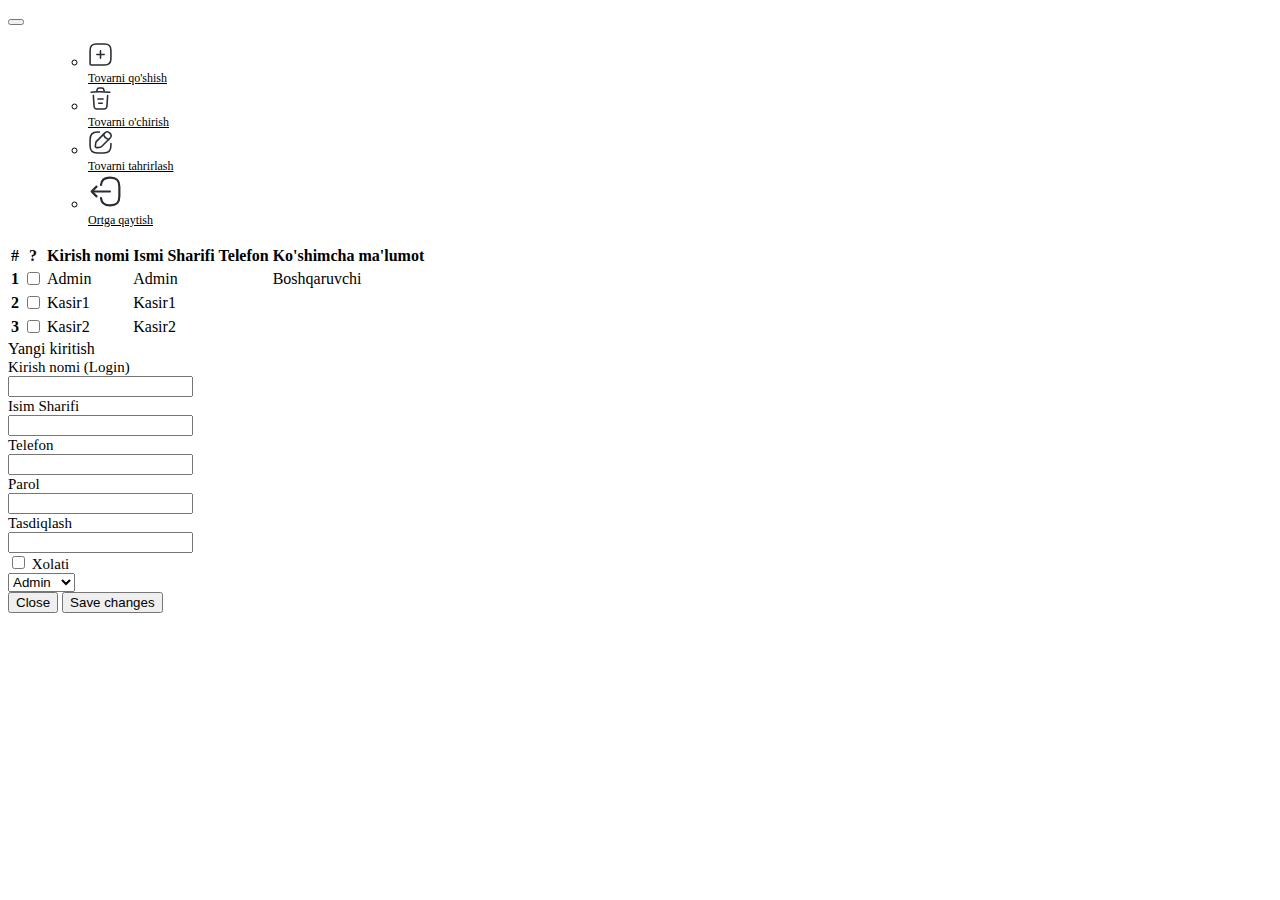
<file: ishchilar.html>
<!DOCTYPE html>
<html lang="en">
<head>
    <meta charset="UTF-8">
    <meta name="viewport" content="width=device-width, initial-scale=1.0">
    <link href="https://cdn.jsdelivr.net/npm/bootstrap@5.2.3/dist/css/bootstrap.min.css" rel="stylesheet" integrity="sha384-rbsA2VBKQhggwzxH7pPCaAqO46MgnOM80zW1RWuH61DGLwZJEdK2Kadq2F9CUG65" crossorigin="anonymous">
    <link rel="stylesheet" href="https://cdn.jsdelivr.net/npm/bootstrap-icons@1.10.5/font/bootstrap-icons.css">
    <link rel="stylesheet" href="./assets/css/product-list.css">
    <link rel="stylesheet" href="./assets/css/style.css">
    <title>Document</title>
</head>
<body>
    
<!-- Navbar -->
<nav class="navbar navbar-expand-lg navbar-light bg-light">
    <div class="container-fluid">
      <button class="navbar-toggler" type="button" data-bs-toggle="collapse" data-bs-target="#navbarNav" aria-controls="navbarNav" aria-expanded="false" aria-label="Toggle navigation">
        <span class="navbar-toggler-icon"></span>
    </button>
      <div class="collapse navbar-collapse" id="navbarNav">
        <ul class="navbar-nav text-lg-center">
            <ul class="navbar-nav text-lg-center rounded mx-2">
            <li class="nav-item mt-2" data-bs-toggle="tooltip" data-bs-placement="right" title="Tovar qo'shish">
                <a class="nav-link" href="#" data-bs-toggle="modal" data-bs-target="#modal">
                  <img src="./assets/icons/message-add.svg" alt="Tovar qo'shish" width="25">
                  <span class="text-dark fw-semibold" id="semibold">Tovarni qo'shish</span>
                </a>
              </li>
          <li class="nav-item mt-2" data-bs-toggle="tooltip" data-bs-placement="right" title="Tovar o'chirish">
            <a class="nav-link" href="#">
              <img src="./assets/icons/trash.svg" width="25" alt="">
              <span class="text-dark fw-semibold" id="semibold">Tovarni  o'chirish</span>
            </a>
          </li>
          <li class="nav-item mt-2" data-bs-toggle="tooltip" data-bs-placement="right" title="Tovar tahrirlash">
            <a class="nav-link" href="#">
              <img src="./assets/icons/edit.svg" width="25" alt="">
              <span class="text-dark fw-semibold" id="semibold">Tovarni  tahrirlash</span>
            </a>
          </li>
            </ul>
            <ul class="navbar-nav text-lg-center rounded py-1">
                    <li class="nav-item" data-bs-toggle="tooltip" data-bs-placement="right" title="Chiqish">
                      <a class="nav-link" href="/">
                        <img src="./assets/icons/logout.svg" alt="Tovar qo'shish" width="35">
                        <span class="text-dark fw-semibold" id="semibold">Ortga qaytish</span>
                      </a>
                    </li>
                </ul>
        </ul>
      </div>
      <!-- End Barcode options -->
    </div>
  </nav>


  <div class="container-fluid my-3 rounded">
    <div class="product_wrapper">
<table class="table table-bordered product_list">
<tbody>
<tr>
    <th scope="col">#</th>
    <th scope="col">?</th>
    <th scope="col">Kirish nomi</th>
    <th scope="col">Ismi Sharifi</th>
    <th scope="col">Telefon</th>
    <th scope="col">Ko'shimcha ma'lumot</th>
</tr>

<tr>
    <!-- Id bu backendan keladigon id va class bilan id olinadi -->
    <th scope="row" id="1" class="product_id">1</th>
    <td><input type="checkbox"></td>
    <td data-bs-toggle="modal" href="#modal" role="button">Admin</td>
    <td data-bs-toggle="modal" href="#modal" role="button">Admin</td>
    <td data-bs-toggle="modal" href="#modal" role="button"></td>
    <td data-bs-toggle="modal" href="#modal" role="button">Boshqaruvchi</td>
  </tr>
  <tr>
    <!-- Id bu backendan keladigon id va class bilan id olinadi -->
    <th scope="row" id="1" class="product_id">2</th>
    <td><input type="checkbox"></td>
    <td data-bs-toggle="modal" href="#modal" role="button">Kasir1</td>
    <td data-bs-toggle="modal" href="#modal" role="button">Kasir1</td>
    <td data-bs-toggle="modal" href="#modal" role="button"></td>
    <td data-bs-toggle="modal" href="#modal" role="button"></td>
  </tr>
  <tr>
    <!-- Id bu backendan keladigon id va class bilan id olinadi -->
    <th scope="row" id="1" class="product_id">3</th>
    <td><input type="checkbox"></td>
    <td data-bs-toggle="modal" href="#modal" role="button">Kasir2</td>
    <td data-bs-toggle="modal" href="#modal" role="button">Kasir2</td>
    <td data-bs-toggle="modal" href="#modal" role="button"></td>
    <td data-bs-toggle="modal" href="#modal" role="button"></td>
  </tr>
</tbody>
</table>
</div>
</div>




<div class="modal fade" id="modal" aria-hidden="true"  tabindex="-1">
    <div class="modal-dialog">
      <div class="modal-content">
        <div class="modal-header">
          Yangi kiritish
        </div>
        <div class="modal-body">
            <!-- Inputs -->
          <div class="row mt-2">
            <div class="col-5">
                    <label class="form-label">Kirish nomi (Login)</label>
            </div>
            <div class="col-7">
                <input type="text" class="form-control ">
            </div>
        </div>

        <div class="row mt-2">
            <div class="col-5">
                    <label class="form-label">Isim Sharifi</label>
            </div>
            <div class="col-7">
                <input type="text" class="form-control">
            </div>
        </div>

        <div class="row mt-2">
            <div class="col-5">
                    <label class="form-label">Telefon</label>
            </div>
            <div class="col-7">
                <input type="number" class="form-control ">
            </div>
        </div>

        <div class="row mt-2">
            <div class="col-5">
                    <label class="form-label">Parol</label>
            </div>
            <div class="col-7">
                <input type="password" class="form-control ">
            </div>
        </div>

        <div class="row mt-2">
            <div class="col-5">
                    <label class="form-label">Tasdiqlash</label>
            </div>
            <div class="col-7">
                <input type="password" class="form-control ">
            </div>
        </div>

        <div class="row mt-2">
            <div class="col-5">
                    <label class="form-label"><input type="checkbox"> Xolati</label>
            </div>
            <div class="col-7">
                <select class="form-select">
                    <option value="1">Admin</option>
                    <option value="2">Kassir1</option>
                    <option value="3">Kassir2</option>
                  </select>
            </div>
        </div>
            </div>
            <div class="modal-footer">
                <button type="button" class="btn btn-secondary" data-bs-dismiss="modal">Close</button>
                <button type="button" class="btn btn-primary">Save changes</button>
              </div>
          </div>
        </div>
      </div>

<script src="https://cdn.jsdelivr.net/npm/bootstrap@5.2.3/dist/js/bootstrap.bundle.min.js" integrity="sha384-kenU1KFdBIe4zVF0s0G1M5b4hcpxyD9F7jL+jjXkk+Q2h455rYXK/7HAuoJl+0I4" crossorigin="anonymous"></script>
</body>
</html>
</file>
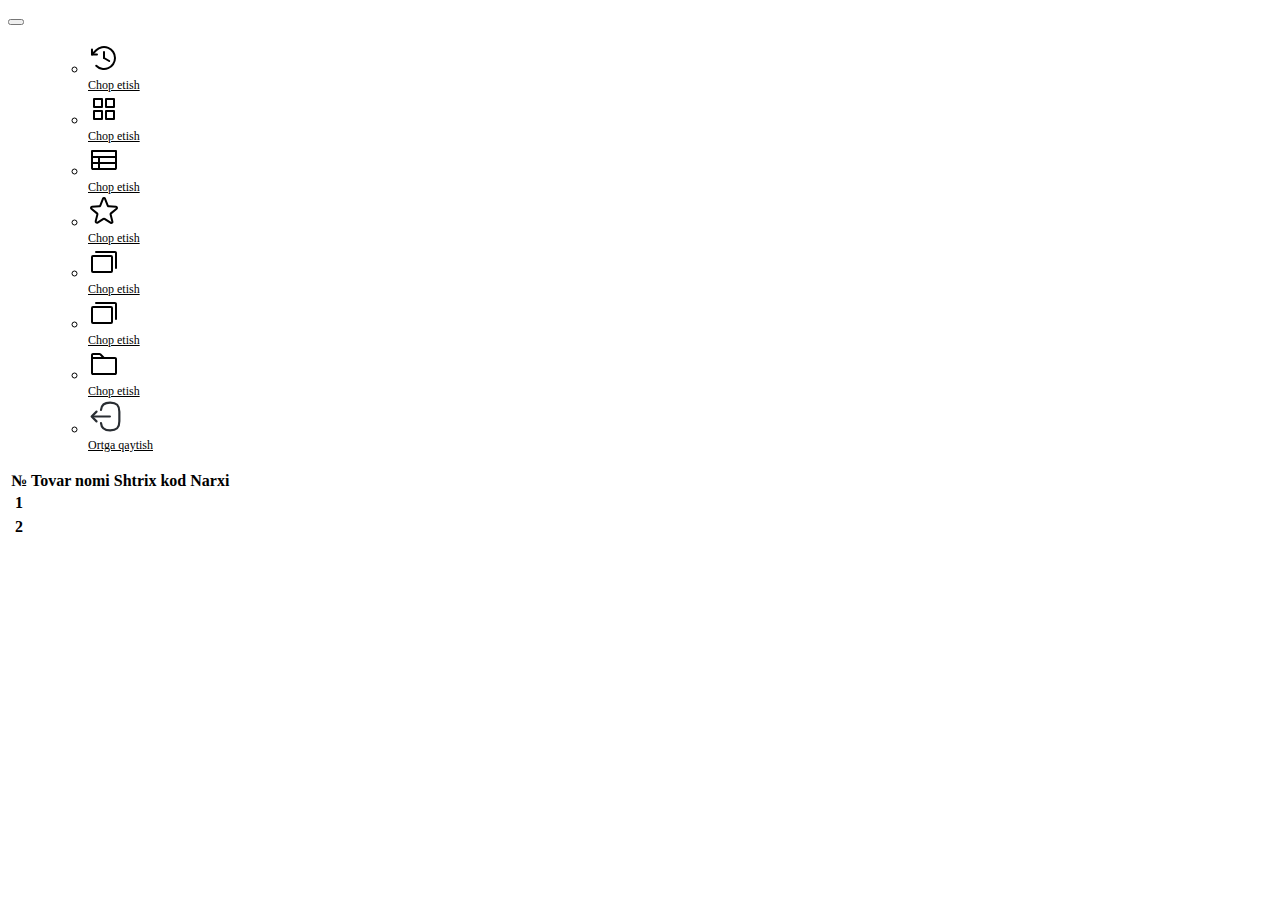
<file: tarozi.html>
<!DOCTYPE html>
<html lang="en">

<head>
  <meta charset="UTF-8">
  <meta name="viewport" content="width=device-width, initial-scale=1.0">
  <title>Document</title>
  <link href="https://cdn.jsdelivr.net/npm/bootstrap@5.2.3/dist/css/bootstrap.min.css" rel="stylesheet"
    integrity="sha384-rbsA2VBKQhggwzxH7pPCaAqO46MgnOM80zW1RWuH61DGLwZJEdK2Kadq2F9CUG65" crossorigin="anonymous">
  <link rel="stylesheet" href="https://cdn.jsdelivr.net/npm/bootstrap-icons@1.10.5/font/bootstrap-icons.css">
  <link rel="stylesheet" href="./assets/css/product-list.css">
  <link rel="stylesheet" href="./assets/css/style.css">
</head>

<body>

  <nav class="navbar navbar-expand-lg navbar-light bg-light">
    <div class="container-fluid">
      <button class="navbar-toggler" type="button" data-bs-toggle="collapse" data-bs-target="#navbarNav"
        aria-controls="navbarNav" aria-expanded="false" aria-label="Toggle navigation">
        <span class="navbar-toggler-icon"></span>
      </button>
      <div class="collapse navbar-collapse" id="navbarNav">
        <ul class="navbar-nav text-lg-center">
          <ul class="navbar-nav text-lg-center  rounded mx-2">
            <li class="nav-item">
              <a class="nav-link" href="#">
                <img src="./assets/icons/ClockCounterClockwise.svg" class="pt-2">
                <span class="text-dark fw-semibold" id="semibold">Chop etish</span>

              </a>
            </li>
          </ul>

          <ul class="navbar-nav text-lg-center  rounded mx-2">
            <li class="nav-item">
              <a class="nav-link" href="#">
                <img src="./assets/icons/SquaresFour.svg" class="pt-2">
                <span class="text-dark fw-semibold" id="semibold">Chop etish</span>

              </a>
            </li>
            <li class="nav-item">
              <a class="nav-link" href="#">
                <img src="./assets/icons/Table.svg" class="pt-2">
                <span class="text-dark fw-semibold" id="semibold">Chop etish</span>

              </a>
            </li>
            <li class="nav-item">
              <a class="nav-link" href="#">
                <img src="./assets/icons/Star.svg" class="pt-2">
                <span class="text-dark fw-semibold" id="semibold">Chop etish</span>

              </a>
            </li>
            <li class="nav-item">
              <a class="nav-link" href="#">
                <img src="./assets/icons/Cards.svg" class="pt-2">
                <span class="text-dark fw-semibold" id="semibold">Chop etish</span>

              </a>
            </li>
            <li class="nav-item">
              <a class="nav-link" href="#">
                <img src="./assets/icons/Cards.svg" class="pt-2">
                <span class="text-dark fw-semibold" id="semibold">Chop etish</span>

              </a>
            </li>
            <li class="nav-item">
              <a class="nav-link" href="#">
                <img src="./assets/icons/Folder.svg" class="pt-2">
                <span class="text-dark fw-semibold" id="semibold">Chop etish</span>

              </a>
            </li>
          </ul>

          <ul class="navbar-nav text-lg-center  rounded py-1">
            <li class="nav-item">
              <a class="nav-link" href="/">
                <img src="./assets/icons/logout.svg" alt="Tovar qo'shish" width="35">
                <span class="text-dark fw-semibold" id="semibold">Ortga qaytish</span>
              </a>
            </li>
          </ul>
        </ul>
      </div>
    </div>
  </nav>


  <div class="container-fluid my-3 rounded">
    <div class="product_wrapper table-responsive">
      <table class="table table-bordered product_list">
        <tbody>
          <tr>
            <th scope="col">№</th>
            <th scope="col">Tovar nomi</th>
            <th scope="col">Shtrix kod</th>
            <th scope="col">Narxi</th>
          </tr>

          <tr>
            <!-- Id bu backendan keladigon id va class bilan id olinadi -->
            <th scope="row" id="1" class="product_id">1</th>
            <td></td>
            <td></td>
            <td></td>

          </tr>
          <tr>
          <tr>
            <!-- Id bu backendan keladigon id va class bilan id olinadi -->
            <th scope="row" id="1" class="product_id">2</th>
            <td></td>
            <td></td>
            <td></td>

          </tr>
        </tbody>
      </table>
    </div>
  </div>


  <script src="https://cdn.jsdelivr.net/npm/bootstrap@5.2.3/dist/js/bootstrap.bundle.min.js"
    integrity="sha384-kenU1KFdBIe4zVF0s0G1M5b4hcpxyD9F7jL+jjXkk+Q2h455rYXK/7HAuoJl+0I4" crossorigin="anonymous">
  </script>
</body>

</html>
</file>
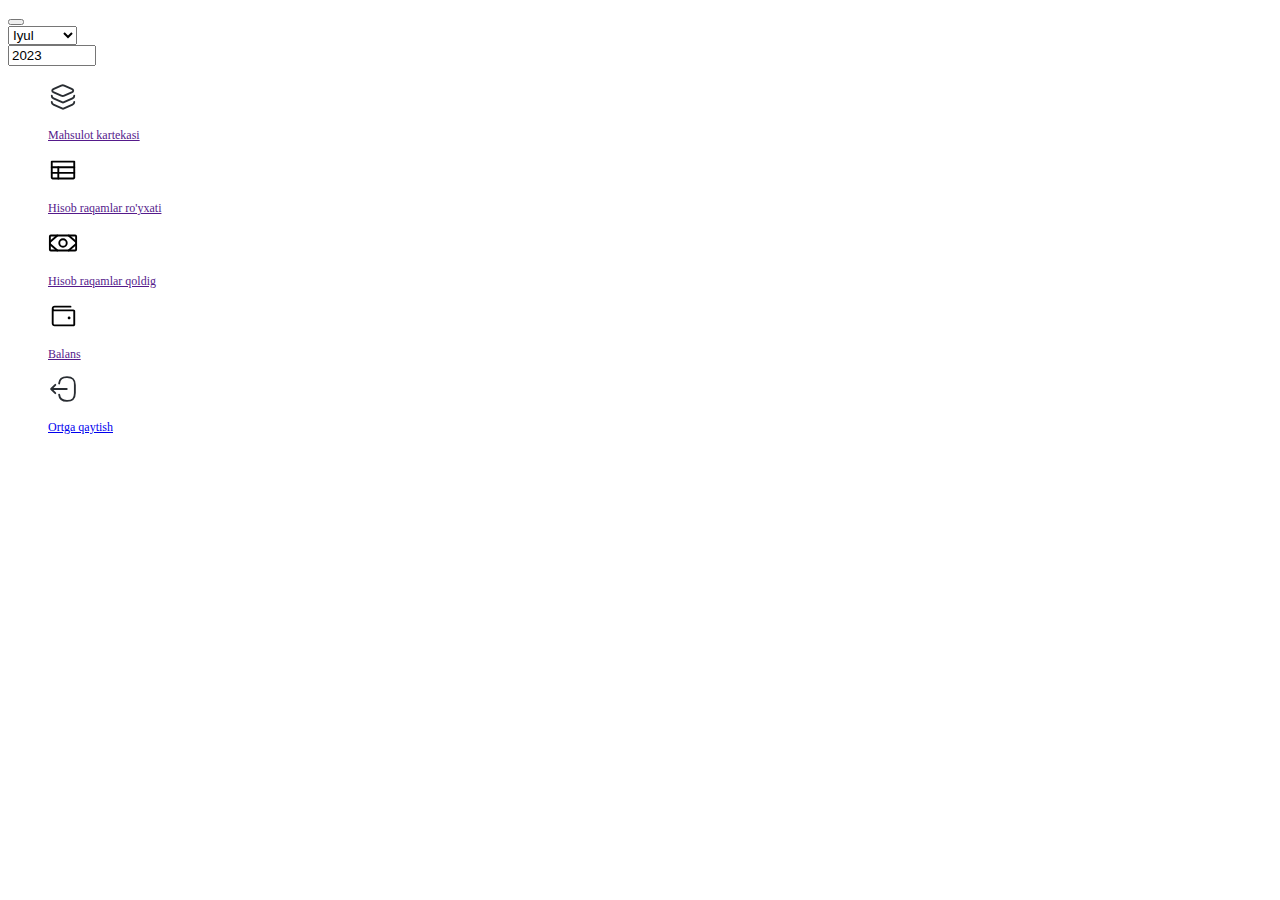
<file: top-navbar.html>
<!DOCTYPE html>
<html lang="en">
<head>
    <meta charset="UTF-8">
    <meta name="viewport" content="width=device-width, initial-scale=1.0">
    <link href="https://cdn.jsdelivr.net/npm/bootstrap@5.0.2/dist/css/bootstrap.min.css" rel="stylesheet"
        integrity="sha384-EVSTQN3/azprG1Anm3QDgpJLIm9Nao0Yz1ztcQTwFspd3yD65VohhpuuCOmLASjC" crossorigin="anonymous">
    <link rel="stylesheet" href="https://cdnjs.cloudflare.com/ajax/libs/font-awesome/6.4.0/css/all.min.css"
        integrity="sha512-iecdLmaskl7CVkqkXNQ/ZH/XLlvWZOJyj7Yy7tcenmpD1ypASozpmT/E0iPtmFIB46ZmdtAc9eNBvH0H/ZpiBw=="
        crossorigin="anonymous" referrerpolicy="no-referrer" />
    <link rel="stylesheet" href="assets/css/style.css">
    <title>Document</title>
</head>
<body>
    <nav class="navbar navbar-expand-sm navbar-light bg-light px-3">
        <div class="container-fluid d-flex align-items-center">
            <button class="navbar-toggler" type="button" data-bs-toggle="collapse" data-bs-target="#navbarNav" aria-controls="navbarNav" aria-expanded="false" aria-label="Toggle navigation">
                <span class="navbar-toggler-icon"></span>
            </button>

            <div class="d-flex justify-content-between align-items-center date-form-wrapper">
                <select class="form-select month-select-form" aria-label="Default select example">
                    <option value="1">Yanvar</option>
                    <option value="2">Febral</option>
                    <option value="3">Mart</option>
                    <option value="3">Aprel</option>
                    <option value="3">May</option>
                    <option value="3">Iyun</option>
                    <option selected value="3">Iyul</option>
                    <option value="3">Avgust</option>
                    <option value="3">Sentabr</option>
                    <option value="3">Oktabr</option>
                    <option value="3">Noyabr</option>
                    <option value="3">Dekabr</option>
                </select>
    
                <form action="">
                    <input type="number" value="2023" class="form-control year-select-form mx-2">
                </form>
            </div>
          <div class="collapse navbar-collapse" id="navbarNav">
            <ul class="navbar-nav d-flex gap-3 mx-3 tovarlar-harakati-navbar">
                <a href="" class="nav-item text-decoration-none d-flex flex-column align-items-center" title="Mahsulot kartekasi">
                    <img src="assets/icons/layer.svg" alt="" width="30">
                    <p class="text-dark text-center fs-6 text-decoration-none mb-0">Mahsulot kartekasi</p>
                </a>

                <a href="" class="nav-item text-decoration-none d-flex flex-column align-items-center" title="Hisob raqamlar ro'yxati">
                    <img src="assets/icons/Table.svg" alt="" width="30">
                    <p class="text-dark text-center fs-6 text-decoration-none mb-0">Hisob raqamlar ro'yxati</p>
                </a>

                <a href="" class="nav-item text-decoration-none d-flex flex-column align-items-center" title="Hisob raqamlar qoldig'i">
                    <img src="assets/icons/Money.svg" alt="" width="30">
                    <p class="text-dark text-center fs-6 text-decoration-none mb-0">Hisob raqamlar qoldig</p>
                </a>

                <a href="" class="nav-item text-decoration-none d-flex flex-column align-items-center" title="Balans">
                    <img src="assets/icons/Wallet.svg" alt="" width="30">
                    <p class="text-dark text-center fs-6 text-decoration-none mb-0">Balans</p>
                </a>

                <a href="/" class="nav-item text-decoration-none d-flex flex-column align-items-center" title="Ortga qaytish">
                    <img src="assets/icons/logout.svg" alt="" width="30">
                    <p class="text-dark text-center fs-6 text-decoration-none mb-0">Ortga qaytish</p>
                </a>
            </ul>
          </div>
        </div>
      </nav>

      <script src="https://cdn.jsdelivr.net/npm/bootstrap@5.0.2/dist/js/bootstrap.bundle.min.js" integrity="sha384-MrcW6ZMFYlzcLA8Nl+NtUVF0sA7MsXsP1UyJoMp4YLEuNSfAP+JcXn/tWtIaxVXM" crossorigin="anonymous"></script>
</body>
</html>
</file>
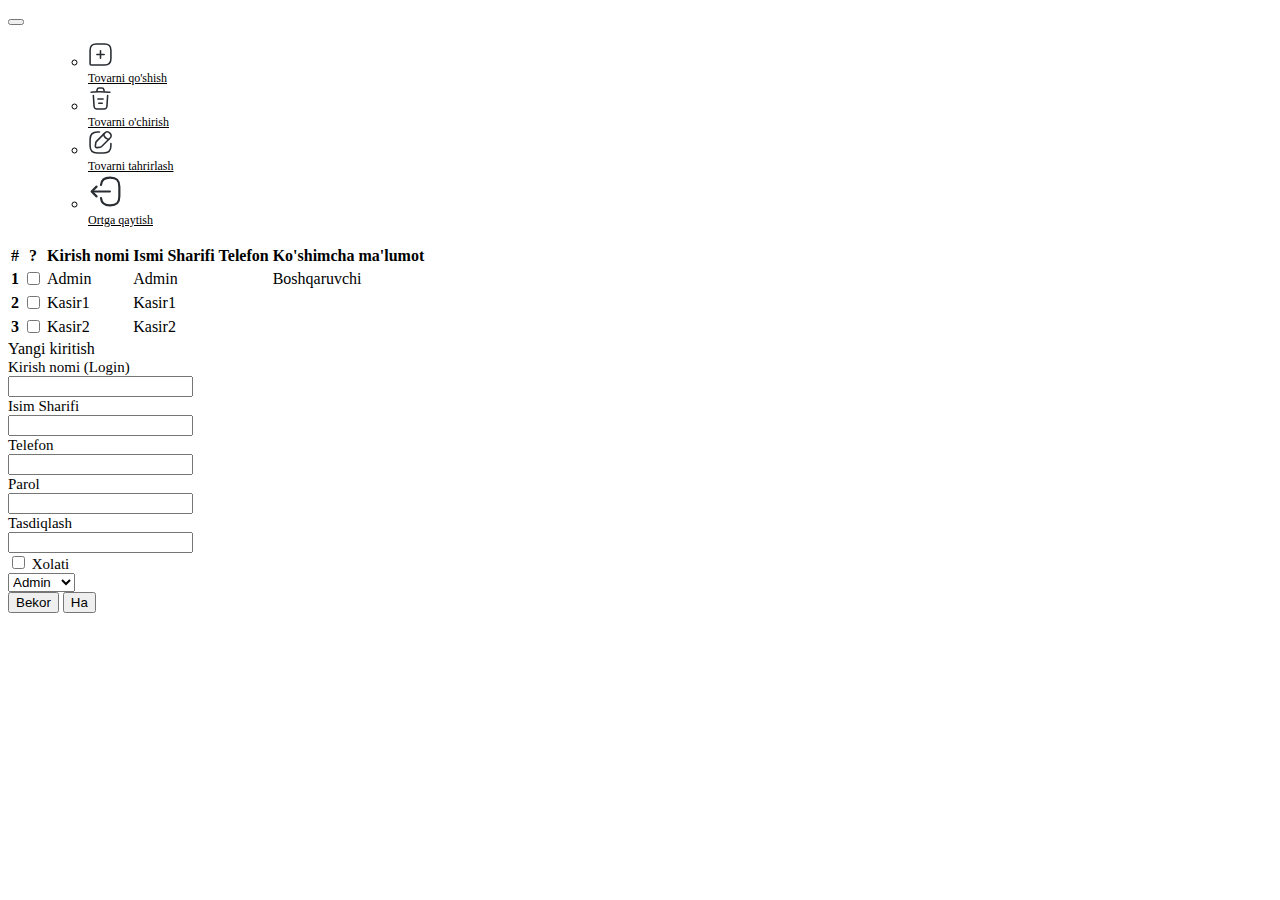
<file: workers.html>
<!DOCTYPE html>
<html lang="en">
<head>
    <meta charset="UTF-8">
    <meta name="viewport" content="width=device-width, initial-scale=1.0">
    <link href="https://cdn.jsdelivr.net/npm/bootstrap@5.2.3/dist/css/bootstrap.min.css" rel="stylesheet" integrity="sha384-rbsA2VBKQhggwzxH7pPCaAqO46MgnOM80zW1RWuH61DGLwZJEdK2Kadq2F9CUG65" crossorigin="anonymous">
    <link rel="stylesheet" href="https://cdn.jsdelivr.net/npm/bootstrap-icons@1.10.5/font/bootstrap-icons.css">
    <link rel="stylesheet" href="./assets/css/product-list.css">
    <link rel="stylesheet" href="./assets/css/style.css">
    <title>Document</title>
</head>
<body>
    
<!-- Navbar -->
<nav class="navbar navbar-expand-lg navbar-light bg-light">
    <div class="container-fluid">
      <button class="navbar-toggler" type="button" data-bs-toggle="collapse" data-bs-target="#navbarNav" aria-controls="navbarNav" aria-expanded="false" aria-label="Toggle navigation">
        <span class="navbar-toggler-icon"></span>
    </button>
      <div class="collapse navbar-collapse" id="navbarNav">
        <ul class="navbar-nav text-lg-center">
            <ul class="navbar-nav text-lg-center rounded mx-2">
            <li class="nav-item mt-2" data-bs-toggle="tooltip" data-bs-placement="right" title="Tovar qo'shish">
                <a class="nav-link" href="#" data-bs-toggle="modal" data-bs-target="#modal">
                  <img src="./assets/icons/message-add.svg" alt="Tovar qo'shish" width="25">
                  <span class="text-dark fw-semibold" id="semibold">Tovarni qo'shish</span>
                </a>
              </li>
          <li class="nav-item mt-2" data-bs-toggle="tooltip" data-bs-placement="right" title="Tovar o'chirish">
            <a class="nav-link" href="#">
              <img src="./assets/icons/trash.svg" width="25" alt="">
              <span class="text-dark fw-semibold" id="semibold">Tovarni  o'chirish</span>
            </a>
          </li>
          <li class="nav-item mt-2" data-bs-toggle="tooltip" data-bs-placement="right" title="Tovar tahrirlash">
            <a class="nav-link" href="#">
              <img src="./assets/icons/edit.svg" width="25" alt="">
              <span class="text-dark fw-semibold" id="semibold">Tovarni  tahrirlash</span>
            </a>
          </li>
            </ul>
            <ul class="navbar-nav text-lg-center rounded py-1">
                    <li class="nav-item" data-bs-toggle="tooltip" data-bs-placement="right" title="Chiqish">
                      <a class="nav-link" href="/">
                        <img src="./assets/icons/logout.svg" alt="Tovar qo'shish" width="35">
                        <span class="text-dark fw-semibold" id="semibold">Ortga qaytish</span>
                      </a>
                    </li>
                </ul>
        </ul>
      </div>
      <!-- End Barcode options -->
    </div>
  </nav>


  <div class="container-fluid my-3 rounded">
    <div class="product_wrapper">
<table class="table table-bordered product_list">
<tbody>
<tr>
    <th scope="col">#</th>
    <th scope="col">?</th>
    <th scope="col">Kirish nomi</th>
    <th scope="col">Ismi Sharifi</th>
    <th scope="col">Telefon</th>
    <th scope="col">Ko'shimcha ma'lumot</th>
</tr>

<tr>
    <!-- Id bu backendan keladigon id va class bilan id olinadi -->
    <th scope="row" id="1" class="product_id">1</th>
    <td><input type="checkbox"></td>
    <td data-bs-toggle="modal" href="#modal" role="button">Admin</td>
    <td data-bs-toggle="modal" href="#modal" role="button">Admin</td>
    <td data-bs-toggle="modal" href="#modal" role="button"></td>
    <td data-bs-toggle="modal" href="#modal" role="button">Boshqaruvchi</td>
  </tr>
  <tr>
    <!-- Id bu backendan keladigon id va class bilan id olinadi -->
    <th scope="row" id="1" class="product_id">2</th>
    <td><input type="checkbox"></td>
    <td data-bs-toggle="modal" href="#modal" role="button">Kasir1</td>
    <td data-bs-toggle="modal" href="#modal" role="button">Kasir1</td>
    <td data-bs-toggle="modal" href="#modal" role="button"></td>
    <td data-bs-toggle="modal" href="#modal" role="button"></td>
  </tr>
  <tr>
    <!-- Id bu backendan keladigon id va class bilan id olinadi -->
    <th scope="row" id="1" class="product_id">3</th>
    <td><input type="checkbox"></td>
    <td data-bs-toggle="modal" href="#modal" role="button">Kasir2</td>
    <td data-bs-toggle="modal" href="#modal" role="button">Kasir2</td>
    <td data-bs-toggle="modal" href="#modal" role="button"></td>
    <td data-bs-toggle="modal" href="#modal" role="button"></td>
  </tr>
</tbody>
</table>
</div>
</div>




<div class="modal fade" id="modal" aria-hidden="true"  tabindex="-1">
    <div class="modal-dialog">
      <div class="modal-content">
        <div class="modal-header">
          Yangi kiritish
        </div>
        <div class="modal-body">
            <!-- Inputs -->
          <div class="row mt-2">
            <div class="col-5">
                    <label class="form-label">Kirish nomi (Login)</label>
            </div>
            <div class="col-7">
                <input type="text" class="form-control ">
            </div>
        </div>

        <div class="row mt-2">
            <div class="col-5">
                    <label class="form-label">Isim Sharifi</label>
            </div>
            <div class="col-7">
                <input type="text" class="form-control">
            </div>
        </div>

        <div class="row mt-2">
            <div class="col-5">
                    <label class="form-label">Telefon</label>
            </div>
            <div class="col-7">
                <input type="number" class="form-control ">
            </div>
        </div>

        <div class="row mt-2">
            <div class="col-5">
                    <label class="form-label">Parol</label>
            </div>
            <div class="col-7">
                <input type="password" class="form-control ">
            </div>
        </div>

        <div class="row mt-2">
            <div class="col-5">
                    <label class="form-label">Tasdiqlash</label>
            </div>
            <div class="col-7">
                <input type="password" class="form-control ">
            </div>
        </div>

        <div class="row mt-2">
            <div class="col-5">
                    <label class="form-label"><input type="checkbox"> Xolati</label>
            </div>
            <div class="col-7">
                <select class="form-select">
                    <option value="1">Admin</option>
                    <option value="2">Kassir1</option>
                    <option value="3">Kassir2</option>
                  </select>
            </div>
        </div>
            </div>
            <div class="modal-footer">
                <button type="button" class="btn btn-secondary" data-bs-dismiss="modal">Bekor</button>
                <button type="button" class="btn btn-primary">Ha</button>
              </div>
          </div>
        </div>
      </div>

<script src="https://cdn.jsdelivr.net/npm/bootstrap@5.2.3/dist/js/bootstrap.bundle.min.js" integrity="sha384-kenU1KFdBIe4zVF0s0G1M5b4hcpxyD9F7jL+jjXkk+Q2h455rYXK/7HAuoJl+0I4" crossorigin="anonymous"></script>
</body>
</html>
</file>
<file: assets/css/product-list.css>
.product_wrapper::-webkit-scrollbar {
    width: 0px !important;
    height: 0 !important;
  }

.product_wrapper {
    display: flex;
    overflow-x: scroll;
}
.product_list tr td h6,p{
    float: right;
}

.container-fluid {
    border-radius: 10px;
}
tr th,td{
    white-space: nowrap;
}

.modal-body label{
    white-space: nowrap;
    font-size: 15px;
    margin-top: 5px;
}

.modal-second-scroll{
    overflow-y: scroll;
    height: 65%;
}

@media (min-width: 1300px) {
    .nav-link {
      display: flex;
      flex-direction: column;
      align-items: center;
      text-align: center;
      text-decoration: none;
      transition: color 0.3s;
    }
  }
  .nav-link span {
    display: block;
  }
.nav-item{
    transition: 0.01ms;
}
.btn-group button{
    border: solid 1px ;
}

#semibold{
    font-size: 12px;
}

.dropdown-toggle{
    padding: 0px 0px;
    height: 35px;
    margin-top: 2px;
}
.input-group{
    height: 30px;
    width: 240px !important;
    margin: 0px 10px;
}

@media screen and (min-width:280px) and (max-width:820px){
    .nav-item {
        margin: 0px 5px;
    }
    #semibold{
        display: inline-block;
        font-size: 20px;
    }
    .collapse{
        margin-top: 15px;
    }
    .navbar-nav{
        width: 100%;
        margin: 5px 0px !important;
        pad: 0px 10px;
    }
    .input-group{
        width: 250px !important;
    }
}
</file>
<file: assets/css/style.css>
.index-navbar {
    margin-left: 1rem;
    padding-bottom: 0 !important;
}


#card {
    border-top: 1px solid #dee2e6;
}
.grid-container {
    display: grid;
    grid-template-columns: auto auto auto auto auto auto auto auto auto auto auto auto;
}

.nav-link {
    color: #000 !important;
}

.nav-link.active {
    color: #004dd1 !important;
}

#card:hover {
    background: #b9eeffa6 !important;
    cursor: pointer;
}

.modal.ms .modal-image {
    width: 100%;
    background-image: url('../images/modal-bg.jpg');
    background-repeat: no-repeat;
    background-size: cover;
}

.modal.ms .email p {
    font-size: 12px;
    margin-bottom: 0 !important;
}

button.help-wrapper {
    background: none;
    border: none;
    outline: none;
}

.container-fluid {
    padding: 0 !important;
}

footer {
    width: 100%;
    position: absolute;
    bottom: 0px;
}

.nav-content-wrapper {
    width: 100%;
}

.month-select-form {
    width: auto;
}

.month-select-form, .month-select-form option {
    cursor: pointer;
}

.year-select-form {
    width: 80px;
}

.tovarlar-harakati-navbar p {
    font-size: 12px !important;
}


@media only screen and (max-width: 991px) {
    .dropdown-wrapper {
        display: flex;
        justify-content: space-between !important;
        align-items: center;
    }

    .tovarlar-harakati-navbar {
        flex-direction: row !important;
    }
}

@media only screen and (max-width: 600px) {
    .help {
        justify-content: center;
    }

    .help div {
        border: none !important;
    }

    .help-wrapper {
        width: auto !important;
    }

    .grid-container {
        display: grid;
        grid-template-columns: auto auto auto;
        gap: 0 !important;
    }
}

@media only screen and (max-width: 575px) {
    .content-wrapper {
        justify-content: center !important;
    }

    .help-wrapper {
        border: none !important;
    }

    .tovarlar-harakati-navbar {
        margin-top: 15px;
        justify-content: space-between;
    }
}

@media only screen and (max-width: 475px) {
    .index-navbar {
        margin-left: 0 !important;
    }

    #card {
        margin: 0 !important;
    }

    .nav-content-wrapper {
        flex-direction: column-reverse;
        align-items: end !important;
    }

    .nav-tabs {
        width: 100% !important;
        display: flex !important;
        justify-content: space-between !important;
        align-items: center;
        margin-left: auto;
        margin-right: auto;
    }

    .home-navbar {
        width: 100%;
        margin: 0 !important;
        padding: 0 10px;
    }

}

@media only screen and (max-width: 400px) {
    .nav-link-wrapper {
        justify-content: center !important;
    }
    
    .umumiy {
        display: none;
    }

    .nav-tabs {
        gap: 0 !important;
    }

    .nav-link {
        padding: 0 10px !important;
        font-size: 16px !important;
    }

    .content p {
        margin-bottom: 0 !important;
    }

    .grid-container {
        display: grid;
        grid-template-columns: auto auto;
    }

    .content {
        width: 100% !important;
        margin: auto !important;
    }

    .nav-link-wrapper {
        margin: auto;
    }
    
    .index-navbar {
        margin-left: 0px !important;
    }
    
    .nav-tabs {
        margin-top: 0 !important;
    }
    
    .tovarlar-harakati-navbar {
        margin-top: 10px !important;
    }
}
</file>
